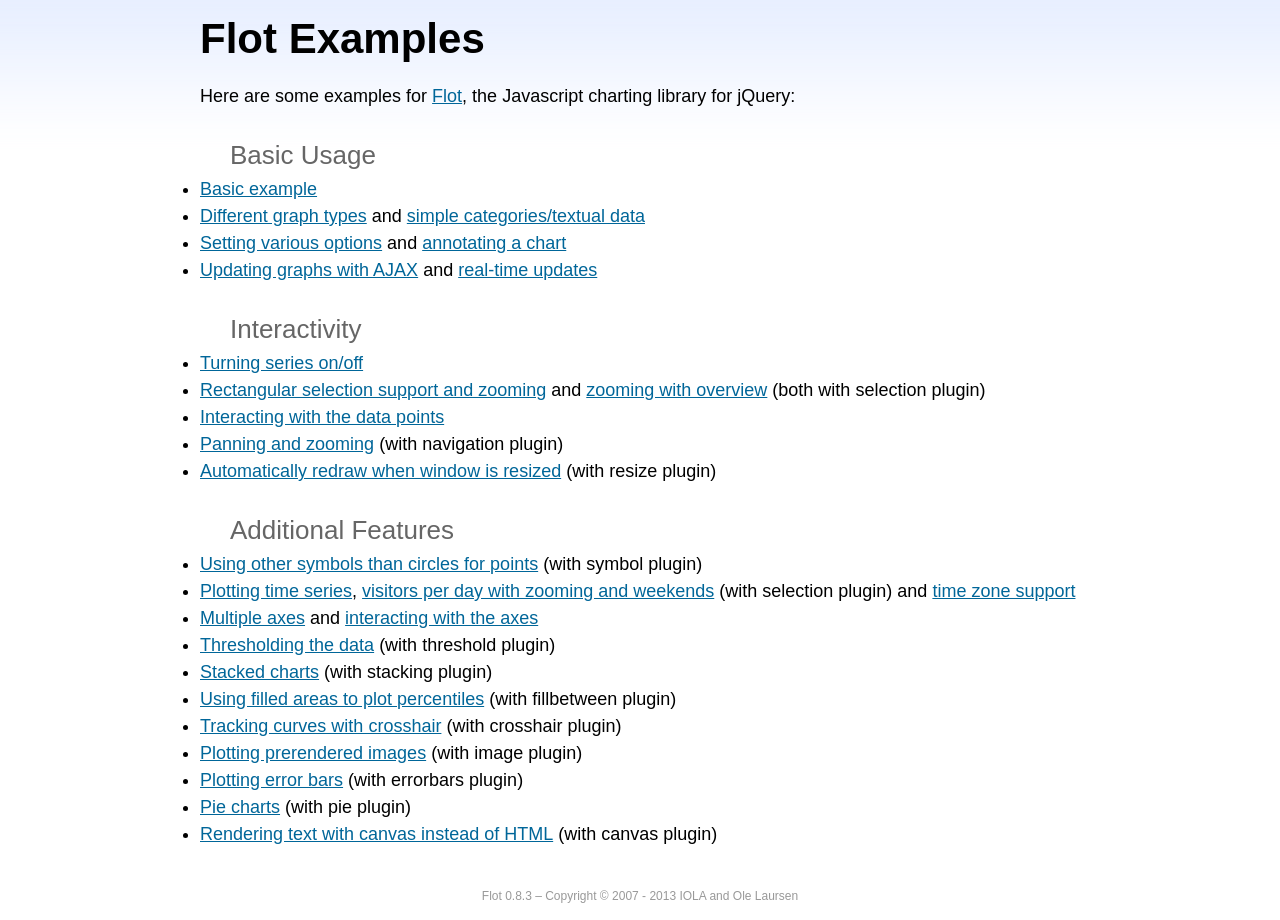
<file: src/main/resources/static/bower_components/flot/examples/index.html>
<!DOCTYPE html PUBLIC "-//W3C//DTD HTML 4.01//EN" "http://www.w3.org/TR/html4/strict.dtd">
<html>
<head>
	<meta http-equiv="Content-Type" content="text/html; charset=utf-8">
	<title>Flot Examples</title>
	<link href="examples.css" rel="stylesheet" type="text/css">
	<style>

	h3 {
		margin-top: 30px;
		margin-bottom: 5px;
	}

	</style>
	<script language="javascript" type="text/javascript" src="../jquery.js"></script>
	<script language="javascript" type="text/javascript" src="../jquery.flot.js"></script>
	<script type="text/javascript">

	$(function() {

		// Add the Flot version string to the footer

		$("#footer").prepend("Flot " + $.plot.version + " &ndash; ");
	});

	</script>
</head>
<body>

	<div id="header">
		<h2>Flot Examples</h2>
	</div>

	<div id="content">

		<p>Here are some examples for <a href="http://www.flotcharts.org">Flot</a>, the Javascript charting library for jQuery:</p>

		<h3>Basic Usage</h3>

		<ul>
			<li><a href="basic-usage/index.html">Basic example</a></li>
			<li><a href="series-types/index.html">Different graph types</a> and <a href="categories/index.html">simple categories/textual data</a></li>
			<li><a href="basic-options/index.html">Setting various options</a> and <a href="annotating/index.html">annotating a chart</a></li>
			<li><a href="ajax/index.html">Updating graphs with AJAX</a> and <a href="realtime/index.html">real-time updates</a></li>
		</ul>

		<h3>Interactivity</h3>

		<ul>
			<li><a href="series-toggle/index.html">Turning series on/off</a></li>
			<li><a href="selection/index.html">Rectangular selection support and zooming</a> and <a href="zooming/index.html">zooming with overview</a> (both with selection plugin)</li>
			<li><a href="interacting/index.html">Interacting with the data points</a></li>
			<li><a href="navigate/index.html">Panning and zooming</a> (with navigation plugin)</li>
			<li><a href="resize/index.html">Automatically redraw when window is resized</a> (with resize plugin)</li>
		</ul>

		<h3>Additional Features</h3>

		<ul>
			<li><a href="symbols/index.html">Using other symbols than circles for points</a> (with symbol plugin)</li>
			<li><a href="axes-time/index.html">Plotting time series</a>, <a href="visitors/index.html">visitors per day with zooming and weekends</a> (with selection plugin) and <a href="axes-time-zones/index.html">time zone support</a></li>
			<li><a href="axes-multiple/index.html">Multiple axes</a> and <a href="axes-interacting/index.html">interacting with the axes</a></li>
			<li><a href="threshold/index.html">Thresholding the data</a> (with threshold plugin)</li>
			<li><a href="stacking/index.html">Stacked charts</a> (with stacking plugin)</li>
			<li><a href="percentiles/index.html">Using filled areas to plot percentiles</a> (with fillbetween plugin)</li>
			<li><a href="tracking/index.html">Tracking curves with crosshair</a> (with crosshair plugin)</li>
			<li><a href="image/index.html">Plotting prerendered images</a> (with image plugin)</li>
			<li><a href="series-errorbars/index.html">Plotting error bars</a> (with errorbars plugin)</li>
			<li><a href="series-pie/index.html">Pie charts</a> (with pie plugin)</li>
			<li><a href="canvas/index.html">Rendering text with canvas instead of HTML</a> (with canvas plugin)</li>
		</ul>

	</div>

	<div id="footer">
		Copyright &copy; 2007 - 2013 IOLA and Ole Laursen
	</div>

</body>
</html>
</file>
<file: src/main/resources/static/bower_components/flot/examples/examples.css>
* {	padding: 0; margin: 0; vertical-align: top; }

body {
	background: url(background.png) repeat-x;
	font: 18px/1.5em "proxima-nova", Helvetica, Arial, sans-serif;
}

a {	color: #069; }
a:hover { color: #28b; }

h2 {
	margin-top: 15px;
	font: normal 32px "omnes-pro", Helvetica, Arial, sans-serif;
}

h3 {
	margin-left: 30px;
	font: normal 26px "omnes-pro", Helvetica, Arial, sans-serif;
	color: #666;
}

p {
	margin-top: 10px;
}

button {
	font-size: 18px;
	padding: 1px 7px;
}

input {
	font-size: 18px;
}

input[type=checkbox] {
	margin: 7px;
}

#header {
	position: relative;
	width: 900px;
	margin: auto;
}

#header h2 {
	margin-left: 10px;
	vertical-align: middle;
	font-size: 42px;
	font-weight: bold;
	text-decoration: none;
	color: #000;
}

#content {
	width: 880px;
	margin: 0 auto;
	padding: 10px;
}

#footer {
	margin-top: 25px;
	margin-bottom: 10px;
	text-align: center;
	font-size: 12px;
	color: #999;
}

.demo-container {
	box-sizing: border-box;
	width: 850px;
	height: 450px;
	padding: 20px 15px 15px 15px;
	margin: 15px auto 30px auto;
	border: 1px solid #ddd;
	background: #fff;
	background: linear-gradient(#f6f6f6 0, #fff 50px);
	background: -o-linear-gradient(#f6f6f6 0, #fff 50px);
	background: -ms-linear-gradient(#f6f6f6 0, #fff 50px);
	background: -moz-linear-gradient(#f6f6f6 0, #fff 50px);
	background: -webkit-linear-gradient(#f6f6f6 0, #fff 50px);
	box-shadow: 0 3px 10px rgba(0,0,0,0.15);
	-o-box-shadow: 0 3px 10px rgba(0,0,0,0.1);
	-ms-box-shadow: 0 3px 10px rgba(0,0,0,0.1);
	-moz-box-shadow: 0 3px 10px rgba(0,0,0,0.1);
	-webkit-box-shadow: 0 3px 10px rgba(0,0,0,0.1);
}

.demo-placeholder {
	width: 100%;
	height: 100%;
	font-size: 14px;
	line-height: 1.2em;
}

.legend table {
	border-spacing: 5px;
}
</file>
